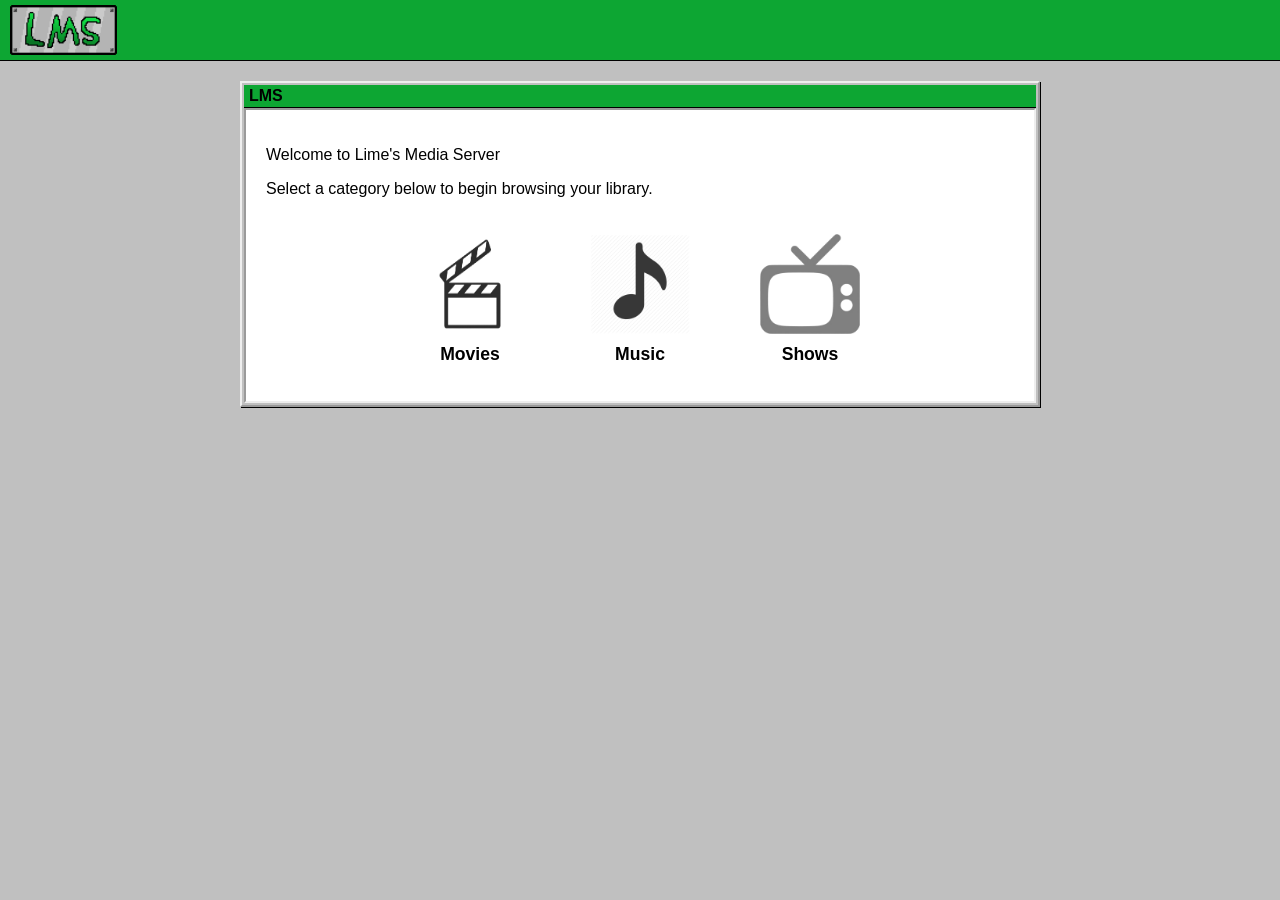
<file: web/index.html>
<!DOCTYPE html>
<html lang="en">
<head>
    <meta charset="UTF-8">
    <meta name="viewport" content="width=device-width, initial-scale=1.0">
    <title>LMS</title>
    <link rel="stylesheet" href="global.css">
</head>
<body>
    <nav class="navbar">
        <img src="./asset/logo.png">
    </nav>

    <main style="padding: 20px;">
        <div class="win-panel" style="max-width: 800px; margin: 0 auto;">
            <div style="background: var(--primary-color); padding: 2px 5px; border-bottom: 1px solid #000; font-weight: bold;">
                LMS
            </div>
            <div class="win-inset" style="padding: 20px; min-height: 200px;">
                <p>Welcome to Lime's Media Server</p>
                <p>Select a category below to begin browsing your library.</p>
                <div class="icon-container" style="margin-top: 20px;">
                    <a href="movie/movies.html" class="desktop-icon">
                        <img src="./asset/movies_icon.png" alt="Movies">
                        <span>Movies</span>
                    </a>
                    <a href="music/music.html" class="desktop-icon">
                        <img src="./asset/music_icon.png" alt="Music">
                        <span>Music</span>
                    </a>
                    <a href="show/shows.html" class="desktop-icon">
                        <img src="./asset/shows_icon.png" alt="Shows">
                        <span>Shows</span>
                    </a>
                </div>
            </div>
            <div></div>
        </div>
    </main>
</body>
</html>
</file>
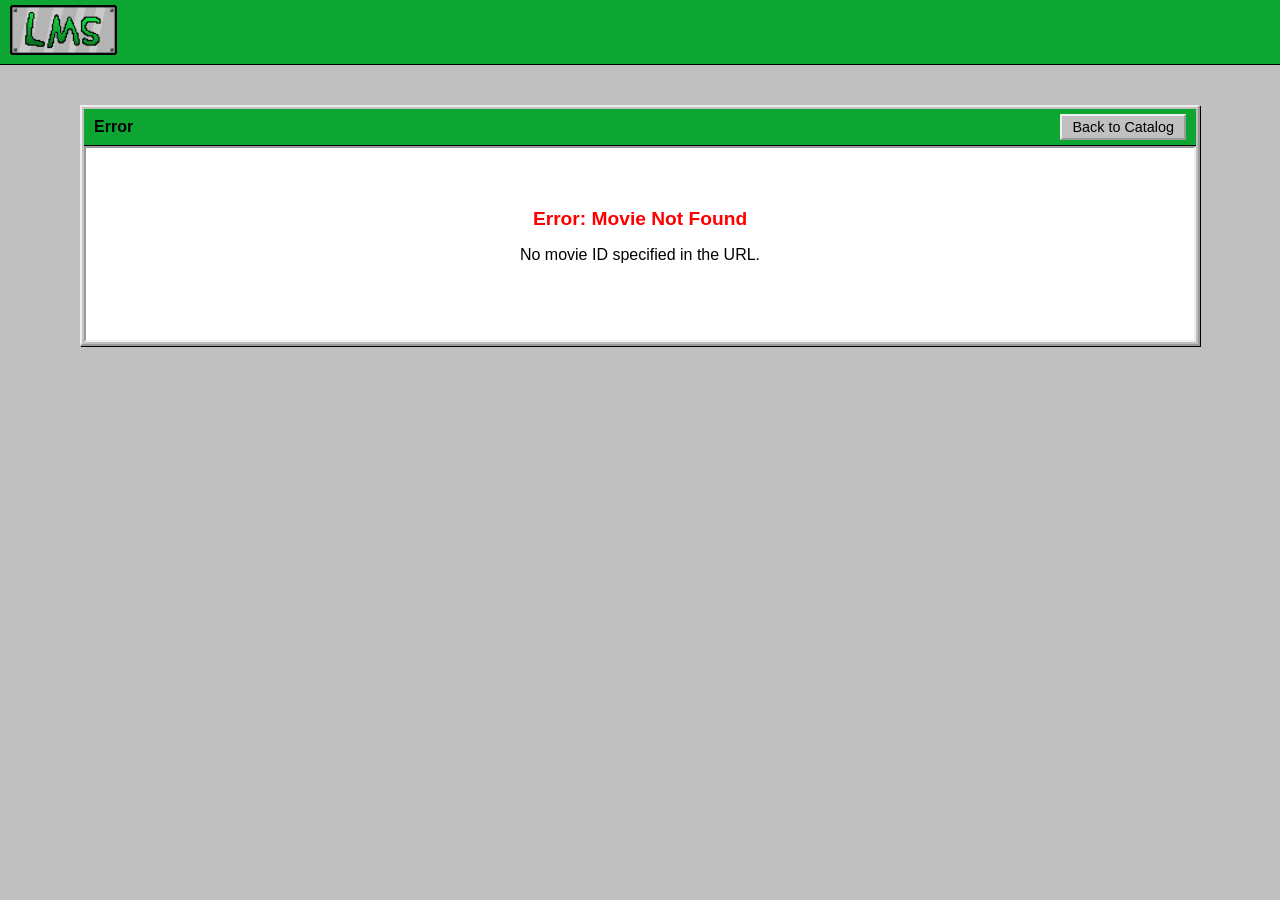
<file: web/movie/watch.html>
<!DOCTYPE html>
<html lang="en">
<head>
    <meta charset="UTF-8">
    <meta name="viewport" content="width=device-width, initial-scale=1.0">
    <title>LMS - Watch Movie</title>
    <link rel="stylesheet" href="../global.css">
    <link href="https://vjs.zencdn.net/8.10.0/video-js.css" rel="stylesheet" />
    <style>
        .player-container {
            display: flex;
            flex-direction: column;
            align-items: center;
            justify-content: center;
            width: 100%;
            height: 100%;
        }
        /* Style the Video.js container with LMS design language */
        .video-js.playback-video-container {
            width: 100%;
            max-height: 70vh;
            border: var(--inner-border);
            background-color: #000;
        }
        .error-container {
            padding: 40px;
            text-align: center;
        }
        .error-title {
            color: #ff0000;
            font-weight: bold;
            font-size: 1.2rem;
            margin-bottom: 10px;
        }
    </style>
</head>
<body>
    <nav class="navbar">
        <a href="../index.html"><img src="../asset/logo.png" alt="LMS Logo"></a>
    </nav>

    <main style="padding: 40px; max-width: 1200px; margin: 0 auto;">
        <div class="win-panel" id="watch-panel">
            <div style="background: var(--primary-color); padding: 5px 10px; border-bottom: 1px solid #000; font-weight: bold; display: flex; justify-content: space-between; align-items: center;">
                <span id="movie-title-header">Loading Movie Player...</span>
                <button class="win-btn" onclick="window.location.href='movies.html'">Back to Catalog</button>
            </div>
            <div class="win-inset" style="padding: 20px;">
                <div id="player-view" class="player-container" style="display: none;">
                    <!-- Wrapper container for Video.js responsive setup -->
                    <div style="width: 100%;">
                        <video id="video-player" class="video-js vjs-default-skin playback-video-container" controls preload="auto">
                            Your browser does not support Video.js.
                        </video>
                    </div>
                    <div id="movie-title" style="font-size: 1.3rem; font-weight: bold; margin-top: 15px; width: 100%; text-align: left;"></div>
                    <div id="movie-duration" style="font-size: 1rem; color: #444; width: 100%; text-align: left; margin-top: 5px;"></div>
                    
                    <div style="margin-top: 20px; width: 100%; text-align: left; border-top: 1px dashed #ccc; padding-top: 15px;">
                        <span style="font-size: 0.9rem; color: #555;">Codec or playback issues? </span>
                        <a id="external-stream-link" href="#" target="_blank" style="font-size: 0.9rem; font-weight: bold; color: var(--primary-color);">Open Stream</a>
                        <span style="color: #888; margin: 0 5px;">|</span>
                        <button id="copy-stream-btn" class="win-btn" style="font-size: 0.8rem; padding: 2px 8px;">Copy Stream URL</button>
                    </div>
                </div>
                <div id="error-view" class="error-container" style="display: none;">
                    <div class="error-title">Error: Movie Not Found</div>
                    <p id="error-message">The specified movie ID does not exist in the catalog.</p>
                </div>
            </div>
        </div>
    </main>

    <script src="https://vjs.zencdn.net/8.10.0/video.min.js"></script>
    <script src="../player-common.js"></script>
    <script src="watch.js"></script>
</body>
</html>
</file>
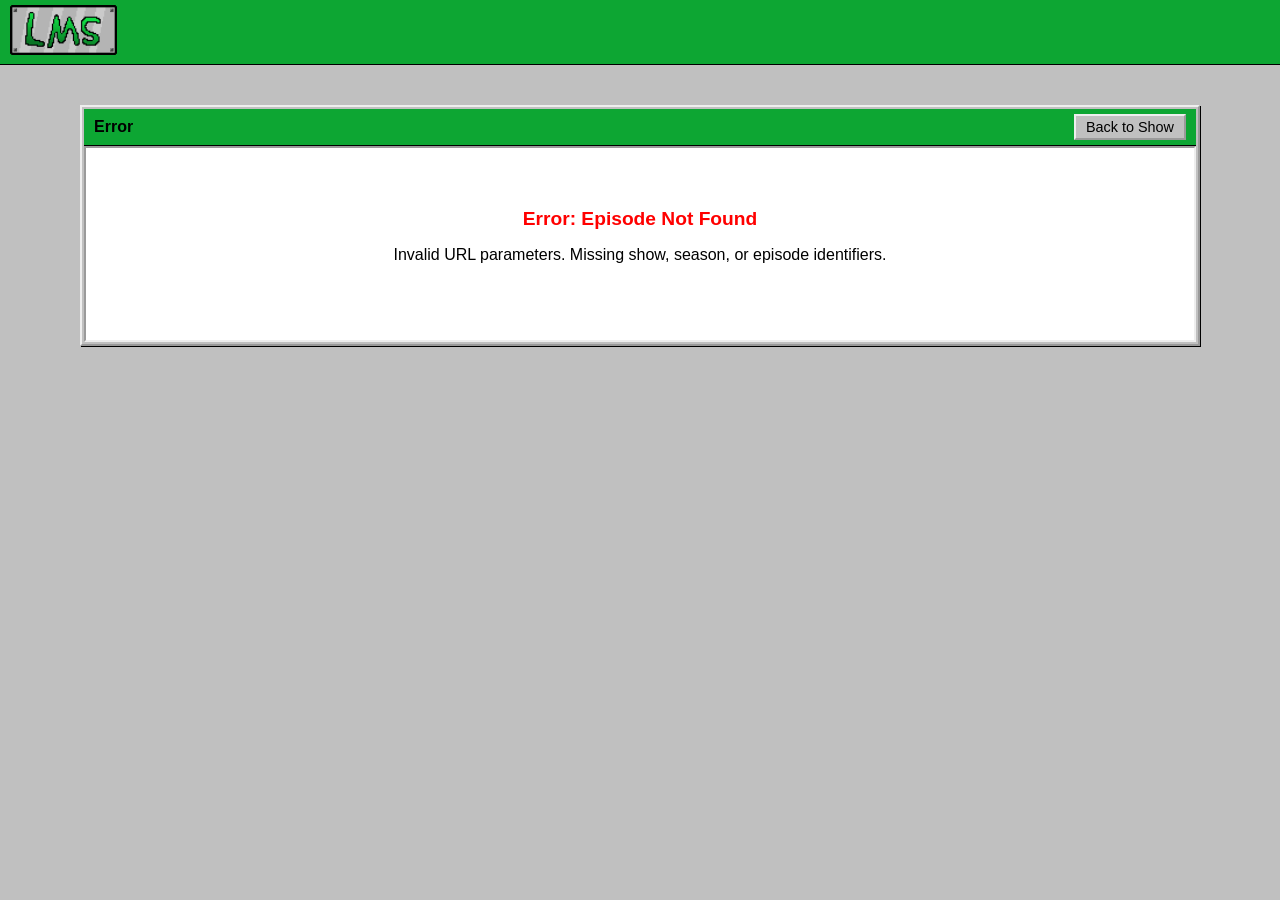
<file: web/show/watch.html>
<!DOCTYPE html>
<html lang="en">
<head>
    <meta charset="UTF-8">
    <meta name="viewport" content="width=device-width, initial-scale=1.0">
    <title>LMS - Watch Episode</title>
    <link rel="stylesheet" href="../global.css">
    <link href="https://vjs.zencdn.net/8.10.0/video-js.css" rel="stylesheet" />
    <style>
        .player-container {
            display: flex;
            flex-direction: column;
            align-items: center;
            justify-content: center;
            width: 100%;
            height: 100%;
        }
        /* Style the Video.js container with LMS design language */
        .video-js.playback-video-container {
            width: 100%;
            max-height: 70vh;
            border: var(--inner-border);
            background-color: #000;
        }
        .error-container {
            padding: 40px;
            text-align: center;
        }
        .error-title {
            color: #ff0000;
            font-weight: bold;
            font-size: 1.2rem;
            margin-bottom: 10px;
        }
    </style>
</head>
<body>
    <nav class="navbar">
        <a href="../index.html"><img src="../asset/logo.png" alt="LMS Logo"></a>
    </nav>

    <main style="padding: 40px; max-width: 1200px; margin: 0 auto;">
        <div class="win-panel" id="watch-panel">
            <div style="background: var(--primary-color); padding: 5px 10px; border-bottom: 1px solid #000; font-weight: bold; display: flex; justify-content: space-between; align-items: center;">
                <span id="player-header-title">Loading Episode Player...</span>
                <button class="win-btn" id="back-btn" onclick="window.location.href='shows.html'">Back to Show</button>
            </div>
            <div class="win-inset" style="padding: 20px;">
                <div id="player-view" class="player-container" style="display: none;">
                    <!-- Wrapper container for Video.js responsive setup -->
                    <div style="width: 100%;">
                        <video id="video-player" class="video-js vjs-default-skin playback-video-container" controls preload="auto">
                            Your browser does not support Video.js.
                        </video>
                    </div>
                    <div id="show-title-display" style="font-size: 1rem; color: #444; width: 100%; text-align: left; margin-top: 15px;"></div>
                    <div id="episode-code-display" style="font-size: 1.1rem; font-weight: bold; width: 100%; text-align: left; margin-top: 5px; color: var(--primary-color);"></div>
                    <div id="episode-title-display" style="font-size: 1.3rem; font-weight: bold; margin-top: 5px; width: 100%; text-align: left;"></div>
                    <div id="episode-controls" style="display: flex; gap: 10px; width: 100%; justify-content: flex-start; margin-top: 20px;">
                        <button class="win-btn" id="prev-ep-btn">◀ Previous Episode</button>
                        <button class="win-btn" id="next-ep-btn">Next Episode ▶</button>
                    </div>

                    <div style="margin-top: 20px; width: 100%; text-align: left; border-top: 1px dashed #ccc; padding-top: 15px;">
                        <span style="font-size: 0.9rem; color: #555;">Codec or playback issues? </span>
                        <a id="external-stream-link" href="#" target="_blank" style="font-size: 0.9rem; font-weight: bold; color: var(--primary-color);">Open Stream</a>
                        <span style="color: #888; margin: 0 5px;">|</span>
                        <button id="copy-stream-btn" class="win-btn" style="font-size: 0.8rem; padding: 2px 8px;">Copy Stream URL</button>
                    </div>
                </div>
                <div id="error-view" class="error-container" style="display: none;">
                    <div class="error-title">Error: Episode Not Found</div>
                    <p id="error-message">The specified episode could not be located in the catalog.</p>
                </div>
            </div>
        </div>
    </main>

    <script src="https://vjs.zencdn.net/8.10.0/video.min.js"></script>
    <script src="../player-common.js"></script>
    <script src="watch.js"></script>
</body>
</html>
</file>
<file: web/global.css>
*, *::before, *::after {
    box-sizing: border-box;
}

:root {
    --primary-color: #0da633;
    --border-style: 2px outset #eee;
    --inner-border: 1px solid #000;
    --font-stack: "MS Sans Serif", "Tahoma", sans-serif;
}

body {
    background-color: #c0c0c0; /* Classic Windows gray */
    font-family: var(--font-stack);
    margin: 0;
    padding: 0;
}

/* Reusable 2000s "Panel" style */
.win-panel {
    background-color: #c0c0c0;
    border: var(--border-style);
    box-shadow: 1px 1px 0px #000;
    padding: 2px;
}

.win-inset {
    border: 2px inset #eee;
    background-color: #fff;
    box-sizing: border-box;
}

/* Reusable buttons */
.win-btn {
    background-color: #c0c0c0;
    border: var(--border-style);
    padding: 3px 10px;
    font-family: var(--font-stack);
    font-size: 0.9rem;
    cursor: pointer;
}

.win-btn:active {
    border: 2px inset #eee;
    padding: 4px 9px 2px 11px;
}

/* Catalog Grid */
.catalog-grid {
    display: grid;
    grid-template-columns: repeat(auto-fill, minmax(200px, 1fr));
    gap: 30px;
    justify-content: center;
}

.media-card {
    display: flex;
    flex-direction: column;
    align-items: center;
    background-color: #c0c0c0;
    border: var(--border-style);
    padding: 10px;
    cursor: pointer;
}

.media-card:hover {
    background-color: #d0d0d0;
}

.media-poster {
    width: 100%;
    aspect-ratio: 2 / 3;
    object-fit: cover;
    border: var(--inner-border);
    background-color: #fff;
    margin-bottom: 10px;
}

.album-cover {
    width: 100%;
    aspect-ratio: 1 / 1;
    object-fit: cover;
    border: var(--inner-border);
    background-color: #fff;
    margin-bottom: 10px;
}

.media-title {
    font-size: 1rem;
    font-weight: bold;
    text-align: center;
    margin-bottom: 5px;
    word-wrap: break-word;
    width: 100%;
}

.media-duration {
    font-size: 0.85rem;
    color: #444;
}

.hidden-video {
    display: none;
    width: 100%;
    margin-top: 10px;
    border: var(--inner-border);
}

.navbar {
    background-color: var(--primary-color);
    border-bottom: var(--inner-border);
    display: flex;
    align-items: center;
    padding: 5px 10px;
    gap: 15px;
}

.navbar img {
    height: 50px;
    width: auto;
}

.nav-links {
    display: flex;
    gap: 10px;
}

.nav-item {
    background-color: #c0c0c0;
    border: var(--border-style);
    padding: 3px 10px;
    text-decoration: none;
    color: #000;
    font-size: 0.9rem;
    cursor: pointer;
}

.nav-item:active {
    border: 2px inset #eee;
    padding: 4px 9px 2px 11px;
}

.nav-item:hover {
    background-color: #d0d0d0;
}

@media (max-width: 768px) {
    main {
        padding: 15px !important;
    }
    .win-inset {
        padding: 15px !important;
    }
    .catalog-grid {
        grid-template-columns: repeat(auto-fill, minmax(140px, 1fr));
        gap: 15px;
    }
    .media-card {
        padding: 5px;
    }
    .desktop-icon {
        width: 100px;
        padding: 5px;
    }
    .desktop-icon img {
        width: 64px;
        height: 64px;
    }
    .desktop-icon span {
        font-size: 0.95rem;
    }
}

/* Desktop Icon Style */
.icon-container {
    display: flex;
    gap: 30px;
    justify-content: center;
    flex-wrap: wrap;
}

.desktop-icon {
    display: flex;
    flex-direction: column;
    align-items: center;
    width: 140px;
    cursor: pointer;
    text-decoration: none;
    color: #000;
    padding: 15px;
    border: 1px solid transparent;
}

.desktop-icon:hover {
    background-color: rgba(0, 0, 128, 0.1);
    border: 1px dotted #000080;
}

.desktop-icon img {
    width: 100px;
    height: 100px;
    margin-bottom: 10px;
}

.desktop-icon span {
    font-size: 1.1rem;
    font-weight: bold;
    text-align: center;
    word-wrap: break-word;
}

/* Video.js LMS Theme Customizations */
.video-js .vjs-big-play-button {
    background-color: rgba(13, 166, 51, 0.8) !important; /* LMS Green */
    border: var(--inner-border) !important;
    border-radius: 0px !important; /* Classic Windows square buttons */
    box-shadow: 1px 1px 0px #000;
}

.video-js:hover .vjs-big-play-button, .video-js .vjs-big-play-button:focus {
    background-color: #0da633 !important;
}

.video-js .vjs-play-progress, .video-js .vjs-volume-level {
    background-color: #0da633 !important;
}

.video-js .vjs-slider {
    background-color: #444 !important;
}

.video-js {
    font-family: "MS Sans Serif", "Tahoma", sans-serif !important;
}
</file>
